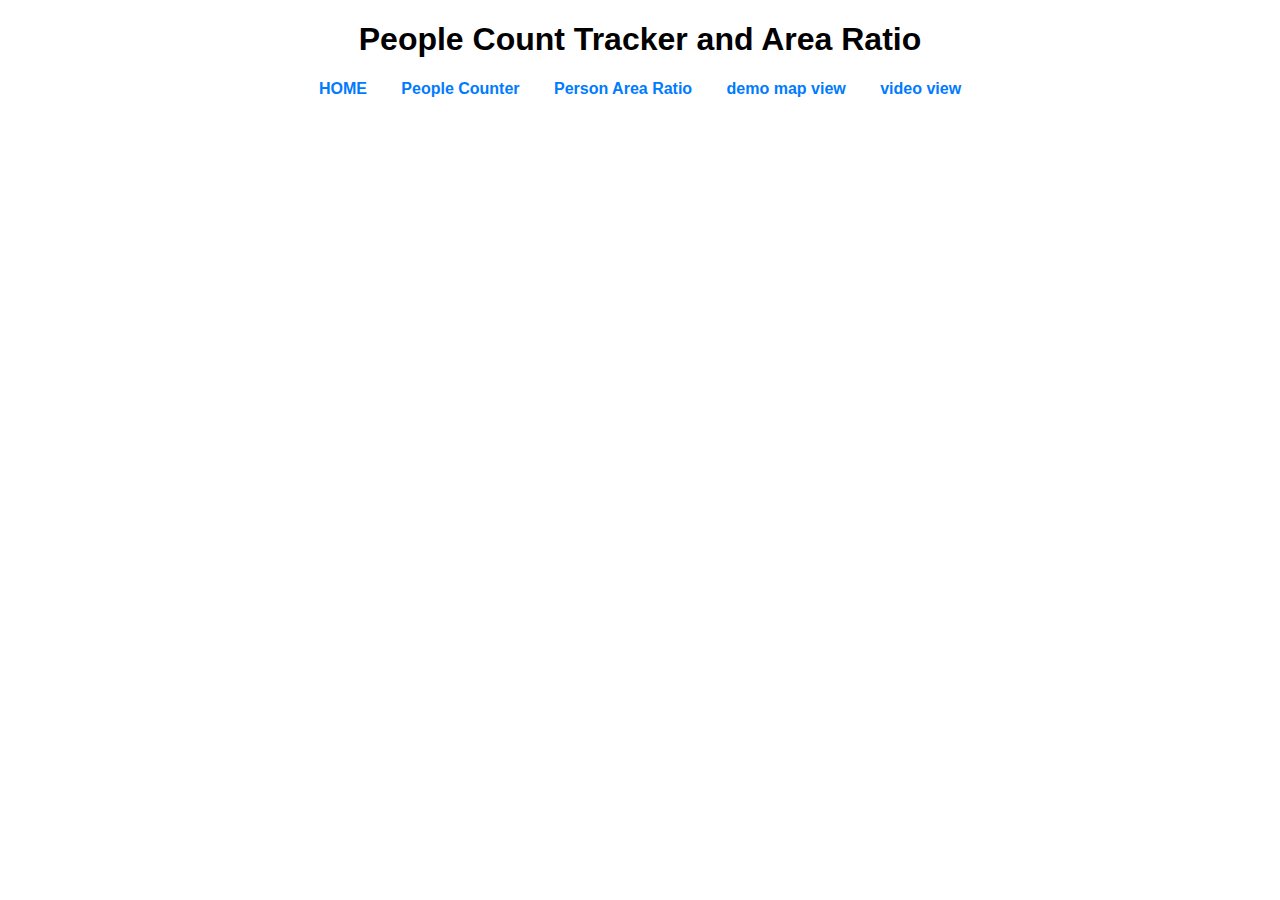
<file: templates/index.html>
<!DOCTYPE html>
<html lang="en">
<head>
    <meta charset="UTF-8">
    <meta name="viewport" content="width=device-width, initial-scale=1.0">
    <link rel="icon" type="image/x-icon" href="{{ url_for('static', filename='favicon/favicon.ico') }}">
    <title>People Counter and Area Ratio</title>
    <style>
        body {
            font-family: Arial, sans-serif;
            text-align: center;
            margin-top: 20px;
        }
        .video-feed {
            border: 2px solid #000;
            max-width: 100%;
            height: auto;
            margin: 20px auto;
        }
        .nav {
            margin-bottom: 20px;
        }
        .nav a {
            margin: 0 15px;
            text-decoration: none;
            color: #007BFF;
            font-weight: bold;
        }
        .nav a:hover {
            text-decoration: underline;
        }
    </style>
</head>
<body>
    <h1>People Count Tracker and Area Ratio</h1>
    <div class="nav">
        <a href="/">HOME</a>
        <a href="/count_view">People Counter</a>
        <a href="/area_view">Person Area Ratio</a>
        <a href="/map_view">demo map view</a>
        <a href="/video_view">video view</a>
    </div>
    <script>
        async function fetchRatioData() {
            try {
                const response = await fetch("/detection_data_feed");
                const data = await response.json();
                console.log("status code: " + data.ratio_code);
            } catch (error) {
                console.error("Error fetching ratio data:", error);
            }
        }

        // 주기적으로 서버에서 텍스트 데이터 가져오기
        setInterval(fetchRatioData, 1000); // 1초마다 호출
    </script>
</body>
</html>
</file>
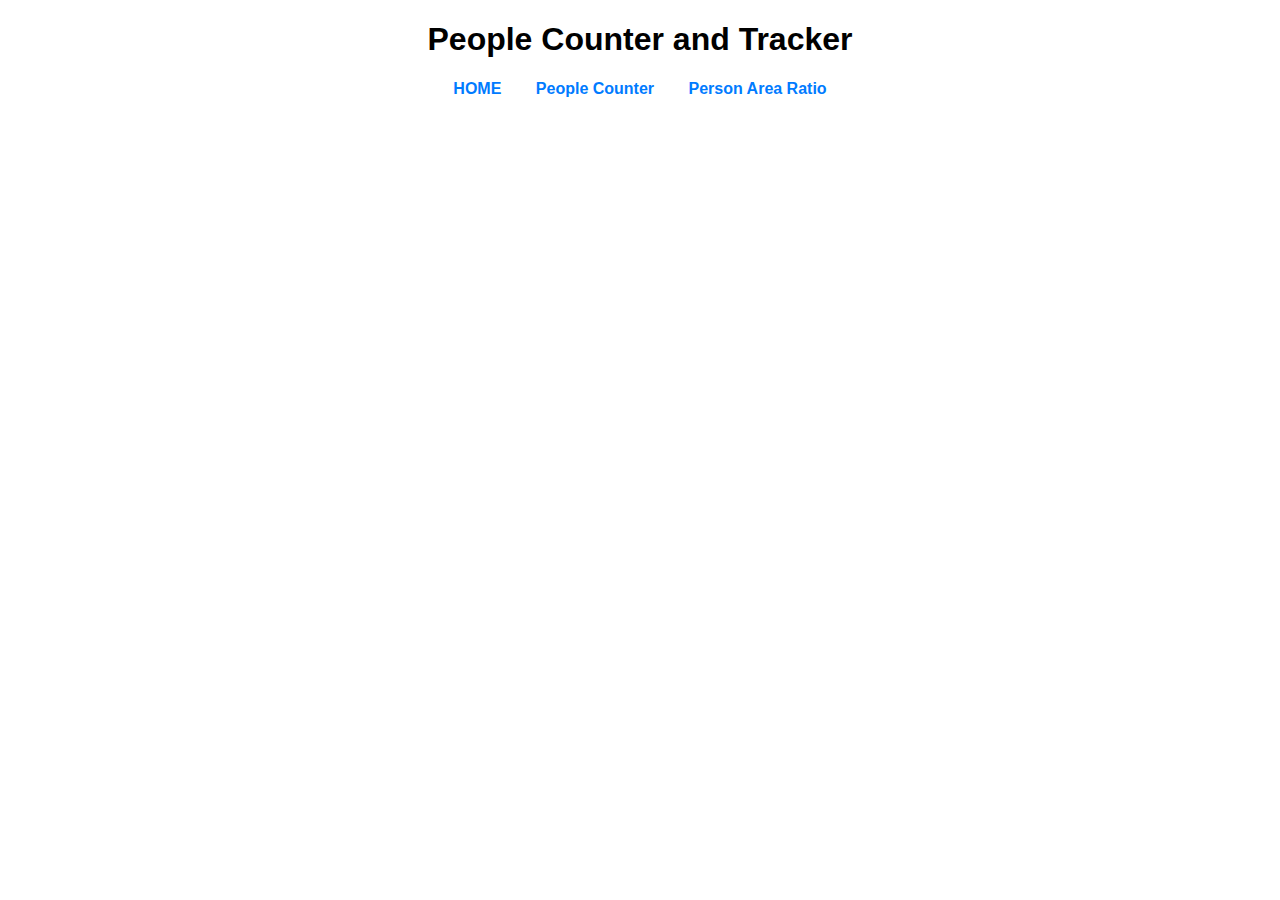
<file: django/moyeobom/templates/index.html>
<!DOCTYPE html>
<html lang="en">
<head>
    <meta charset="UTF-8">
    <meta name="viewport" content="width=device-width, initial-scale=1.0">
    <title>People Counter and Area Ratio</title>
    <style>
        body {
            font-family: Arial, sans-serif;
            text-align: center;
            margin-top: 20px;
        }
        .video-feed {
            border: 2px solid #000;
            max-width: 100%;
            height: auto;
            margin: 20px auto;
        }
        .nav {
            margin-bottom: 20px;
        }
        .nav a {
            margin: 0 15px;
            text-decoration: none;
            color: #007BFF;
            font-weight: bold;
        }
        .nav a:hover {
            text-decoration: underline;
        }
    </style>
</head>
<body>
    <h1>People Counter and Tracker</h1>
    <div class="nav">
        <a href="/">HOME</a>
        <a href="/count_view">People Counter</a>
        <a href="/area_view">Person Area Ratio</a>
    </div>
</body>
</html>
</file>
